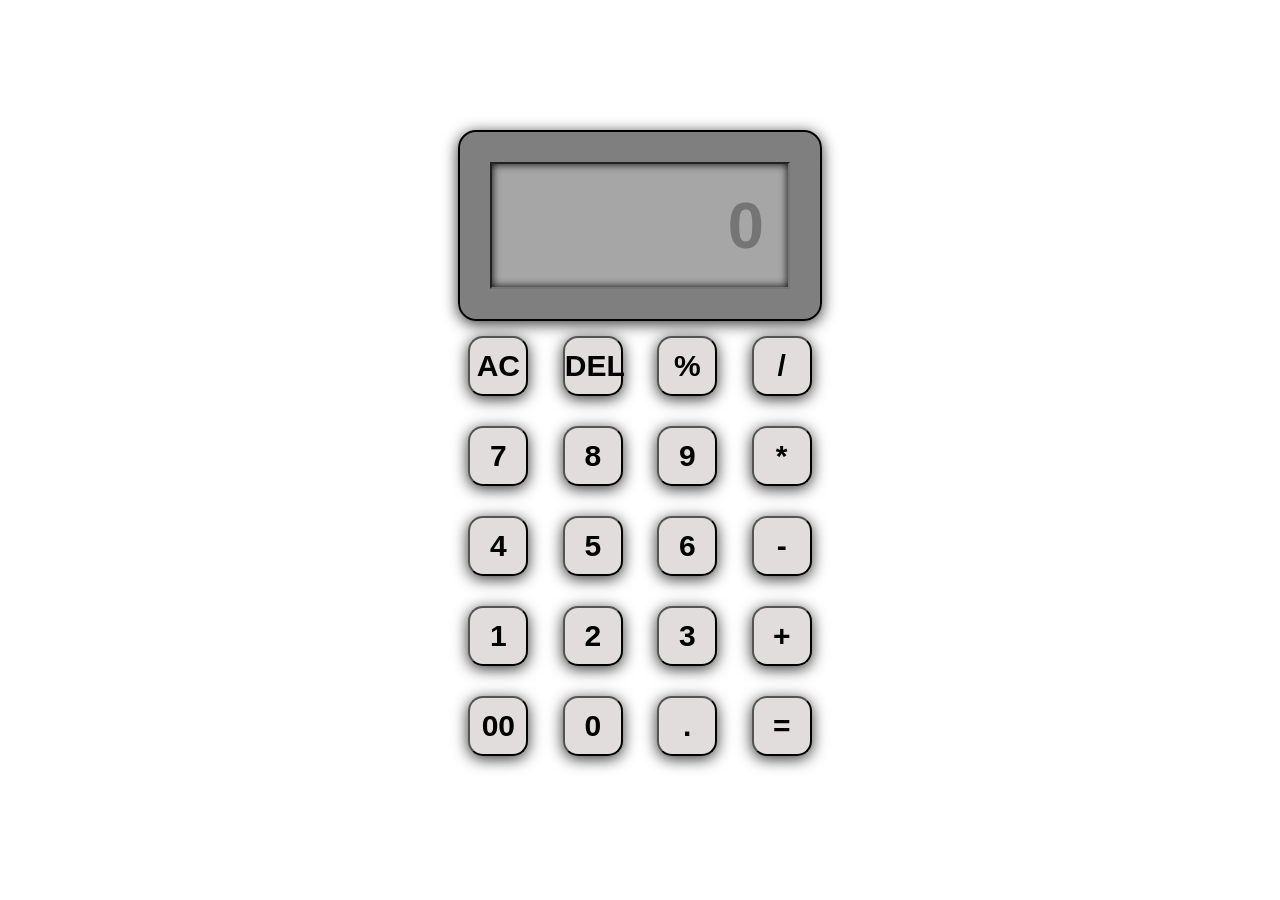
<file: index.html>
<!DOCTYPE html>
<html lang="en">
<head>
    <meta charset="UTF-8">
    <meta name="viewport" content="width=device-width, initial-scale=1.0">
    <title>My Calculator</title>
    <link rel="stylesheet" href="calc.css">
</head>
<body>
    
    <div class="Calculator"><input type="text" placeholder="0" id="inputBox" readonly>
    </div>
    <div class="first">
        <button class="opr_ac">AC</button>
        <button class="opr_del">DEL</button>
        <button class="opr">%</button>
        <button class="opr">/</button>
    </div>

  <div>
    <button>7</button>
    <button>8</button>
    <button>9</button>
    <button class="opr">*</button>
  </div>

 <div>
    <button>4</button>
    <button>5</button>
    <button>6</button>
    <button class="opr">-</button>
  </div>

 <div>
    <button>1</button>
    <button>2</button>
    <button>3</button>
    <button class="opr">+</button>
  </div>

 <div>
    <button>00</button>
    <button>0</button>
    <button>.</button>
    <button class="equl_btn">=</button>
  </div>




    <script src="calc.js"></script>
</body>
</html>
</file>
<file: calc.css>
*{
    margin: 0;
    padding: 0;
    box-sizing: border-box;
    font-family: 'Franklin Gothic Medium', 'Arial Narrow', Arial, sans-serif;
    font-weight: bold;
}

body{
    width: 100%;
    height: 100vh;
    display: flex;
    justify-content: center;
    align-items: center;
    background-size: cover;
    flex-direction: column;

}

.Calculator{
    padding: 20px;
    border: 2px solid #000;
    border-radius: 18px;
    box-shadow: 0px 3px 15px rgba(0, 0, 0, 0.8);
    background: rgba(0, 0, 0, 0.5);



}

input{
    width: 300px;
    padding: 24px;
    margin: 10px;
    background: rgba(255, 255, 255, 0.3);
    box-shadow: inset 0px 0px 8px rgba(0,0,0,4);
    font-size: 65px;
    text-align: right;
}

button{
    height: 60px;
    width: 60px;
    margin: 15px;
    background-color: #e1dddd;
    box-shadow: 0px 3px 15px rgba(0, 0, 0, 0.8)   ;
    border-radius: 15px;
    font-size: 30px;
}
button:hover{
    background-color: #928c8c;
     transform: rotateX(5deg) rotateY(10deg) scale(1.15);
}
</file>
